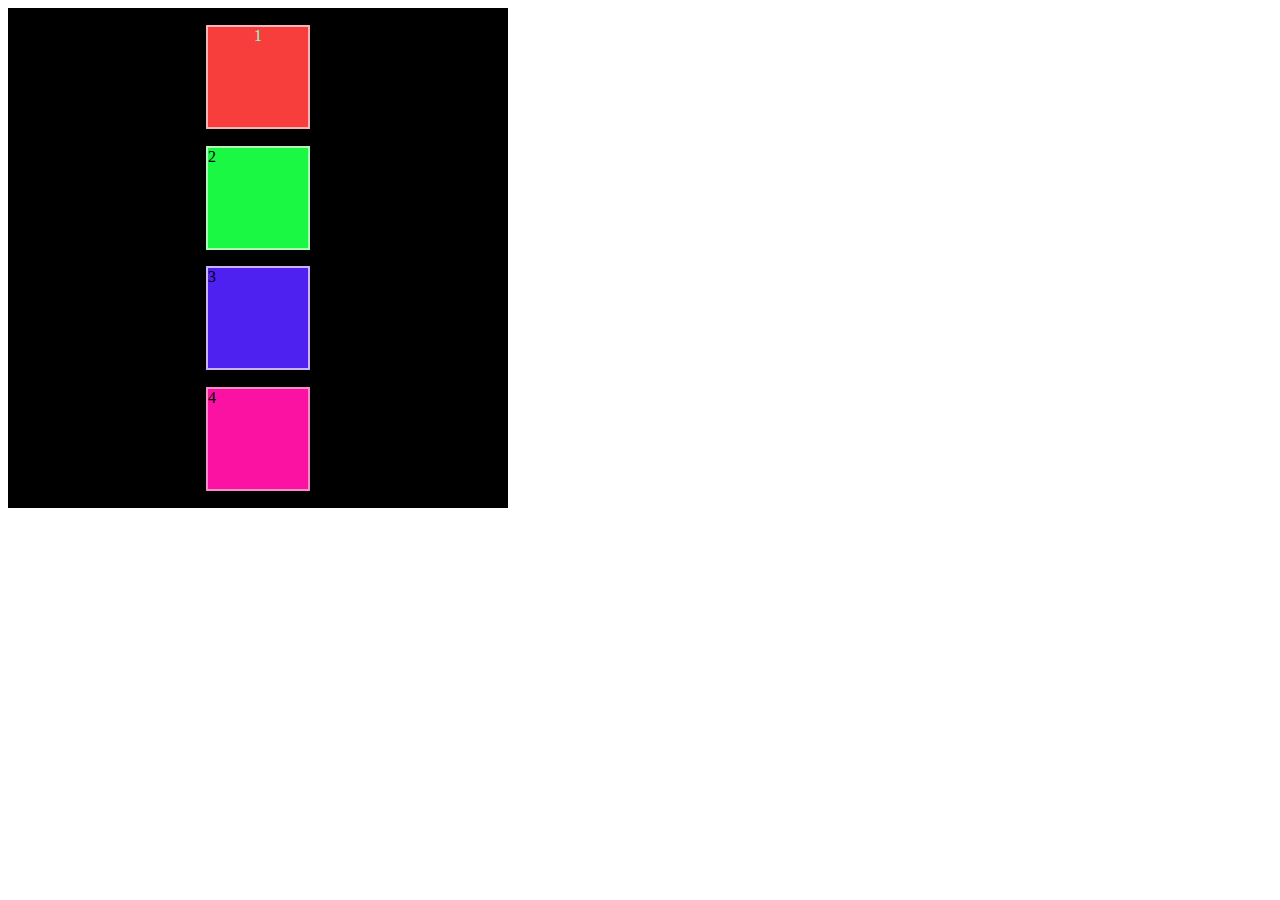
<file: flexbox.html>
<!DOCTYPE html>
<html lang="en">
<head>
    <meta charset="UTF-8">
    <meta name="viewport" content="width=device-width, initial-scale=1.0">
    <title>Document</title>
</head>
<body>
    <div id="main-div">
        <div class="box-1">1</div>
        <div class="box-2">2</div>
        <div class="box-3">3</div>
        <div class="box-4">4</div>
    </div>
    <style>
        #main-div{
    height: 500px;
    width: 500px;
    background-color: black;
    display: flex;
    flex-direction: column;
    align-items: center; 
    justify-content: space-evenly;
    flex-wrap: wrap;

    }
     .box-1{
    height: 100px;
    width: 100px;
    border: 2px solid rgb(247, 181, 181);
    background-color: rgb(248, 61, 61);
    text-align: center;
    color: aquamarine;
    align-items: center;
     }
    .box-2{
    height: 100px;
    width: 100px;
    border: 2px solid rgb(173, 252, 183);
    background-color: rgb(26, 248, 67);
     }
     .box-3{
    height: 100px;
    width: 100px;
    border: 2px solid rgb(202, 179, 248);
    background-color: rgb(78, 33, 240);
     }
     .box-4{
    height: 100px;
    width: 100px;
    border: 2px solid rgb(248, 140, 203);
    background-color: rgb(252, 18, 162);
     }
    </style>
    
</body>
</html>
</file>
